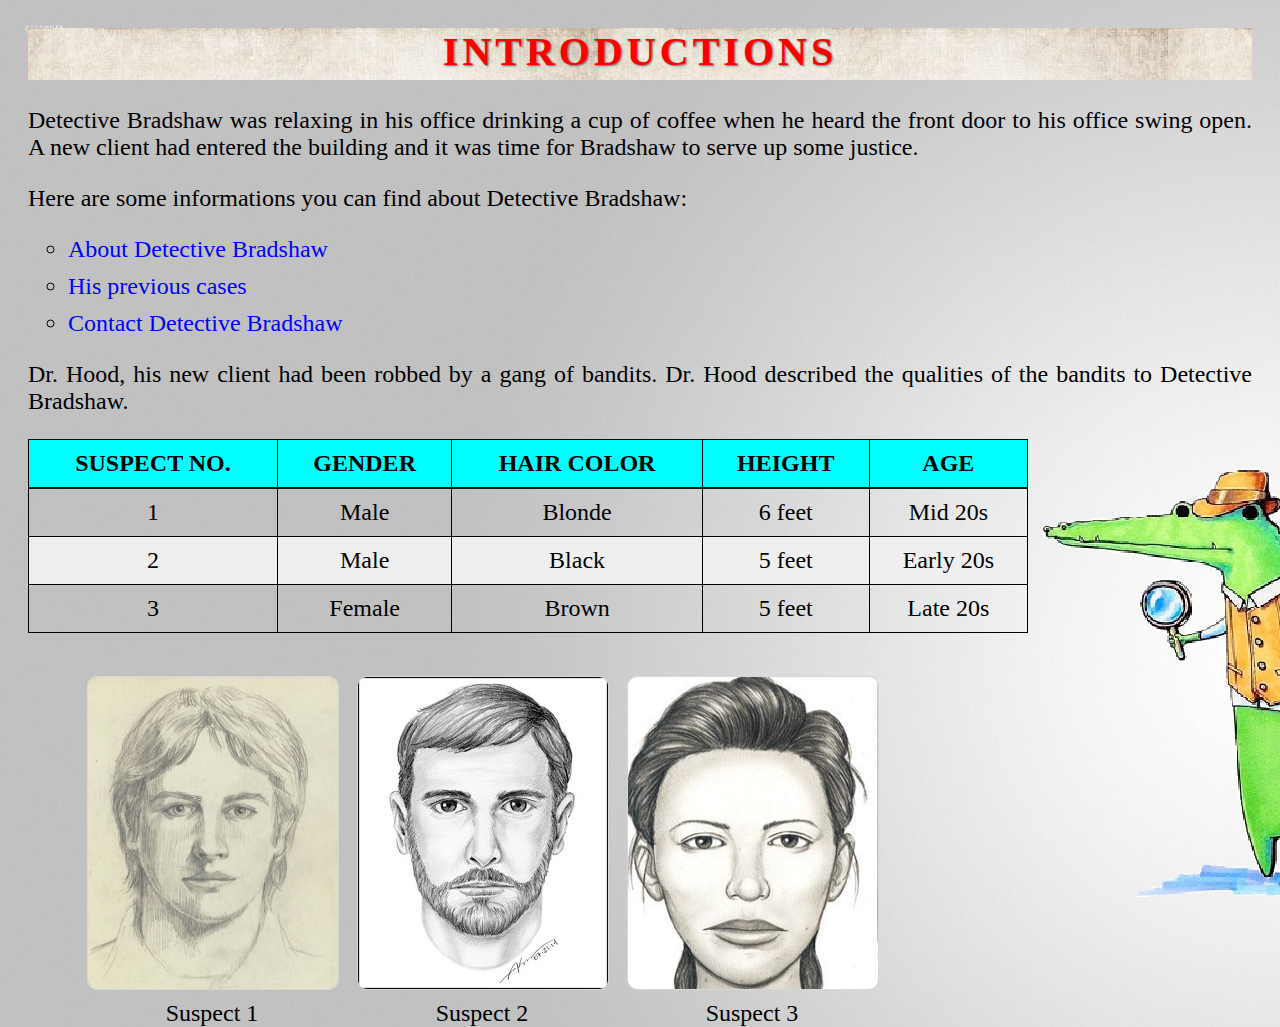
<file: index.html>
<html>
    <link href="styles.css" type="text/css" rel="stylesheet" />
    <body>
        <h1>Introductions</h1>
        <p class="intro">Detective Bradshaw was relaxing in his office drinking a cup of coffee when he heard the front door to his office swing open. A new client had entered the building and it was time for Bradshaw to serve up some justice. </p>
        <p>
        Here are some informations you can find about Detective Bradshaw:
            <ul>
                <li><a href="About.html">About Detective Bradshaw</a></li>
                <li><a href="Works.html">His previous cases</a></li>
                <li><a href="Contact.html">Contact Detective Bradshaw</a></li>
            </ul>
        </p>
        <p>
        Dr. Hood, his new client had been robbed by a gang of bandits. Dr. Hood described the qualities of the bandits to Detective Bradshaw. 
        </p>
        <table cellpadding="10" cellspacing="5">
            <tr>
                <th>Suspect No.</th>
                <th>Gender</th>
                <th>Hair color</th>
                <th>Height</th>
                <th>Age</th>
            </tr>
            <tr>
                <td> 1</td>  
                <td> Male</td>  
                <td> Blonde </td>
                <td>6 feet</td>
                <td>Mid 20s </td>
            </tr>
            <tr class="even">
                <td> 2</td>  
                <td> Male</td>  
                <td> Black</td>
                <td>5 feet </td>
                <td>Early 20s </td>
            </tr>
            <tr>
                <td> 3</td>  
                <td> Female</td>  
                <td> Brown</td>
                <td>5 feet</td>
                <td>Late 20s </td>
            </tr>
        </table>  
        <div class="pic">
            <figure>
                <img src="Suspect1.jpg" alt="Suspect 1" width="250" height="325" />
                <figcaption>Suspect 1</figcaption>
            </figure>
        </div>
        <div class="pic">
            <figure>
                <img src="Suspect2.jpg" alt="Suspect 2" width="250" height="312" />
                <figcaption>Suspect 2</figcaption>
            </figure>
        </div>
        <div class="pic">
            <figure>
                <img src="Suspect3.png" alt="Suspect 3" width="250" height="384" />
                <figcaption>Suspect 3</figcaption>
            </figure>
        </div>
    </body>
</html>
</file>
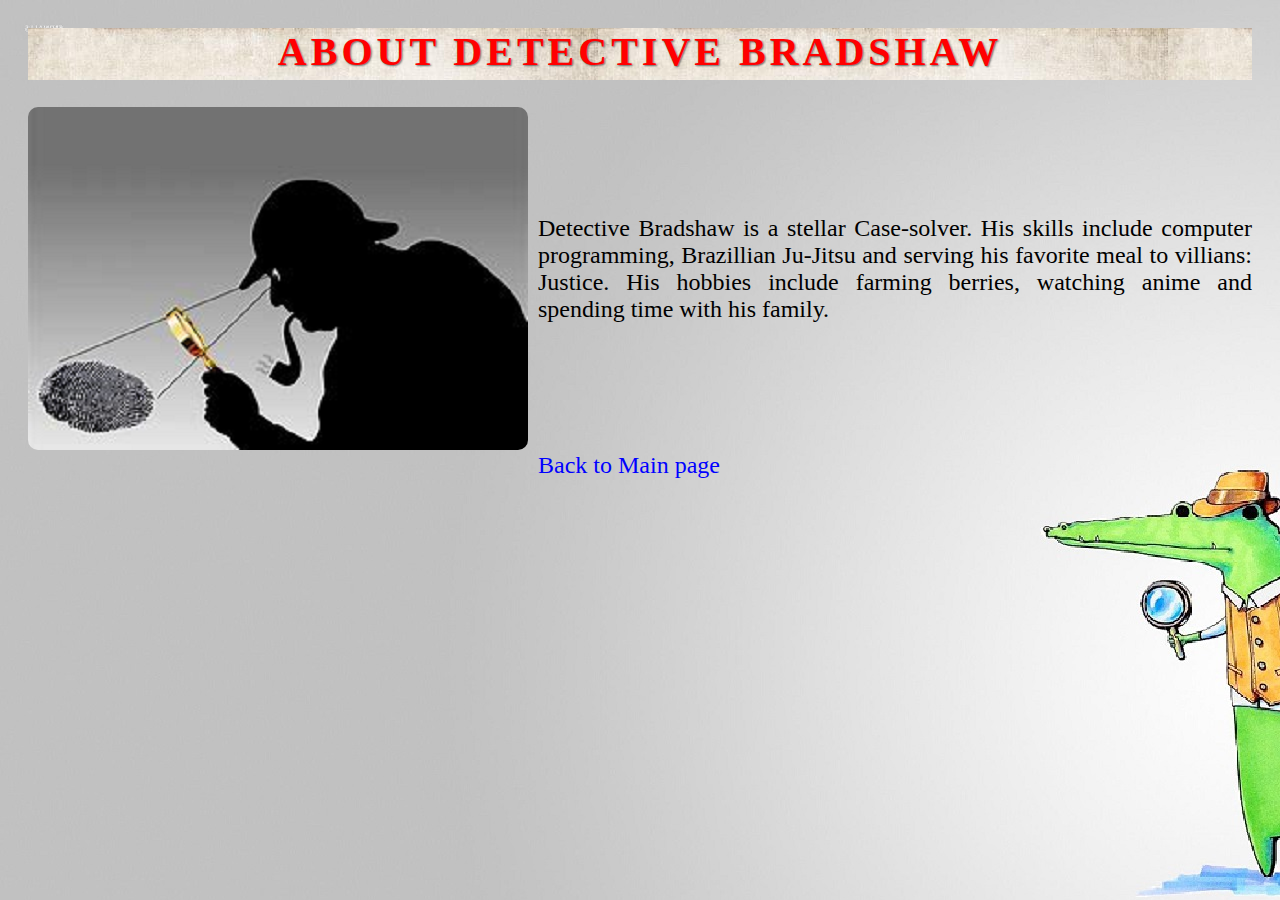
<file: About.html>
<html>
    <link href="styles.css" type="text/css" rel="stylesheet" />
    <body>
        <h1>About Detective Bradshaw</h1>
        <p>
            <img class="align-left" src="detectivebradshaw.png" alt="Detective Bradshaw" width="500" height="343" />
            <br /><br /><br /><br />Detective Bradshaw is a stellar Case-solver. His skills include computer programming, Brazillian Ju-Jitsu and serving his favorite meal to villians: Justice. His hobbies include farming berries, watching anime and spending time with his family. 
        </p>
        <br /><br /><br />
        <p><a href="index.html"> Back to Main page</a></p>
    </body>
</html>
</file>
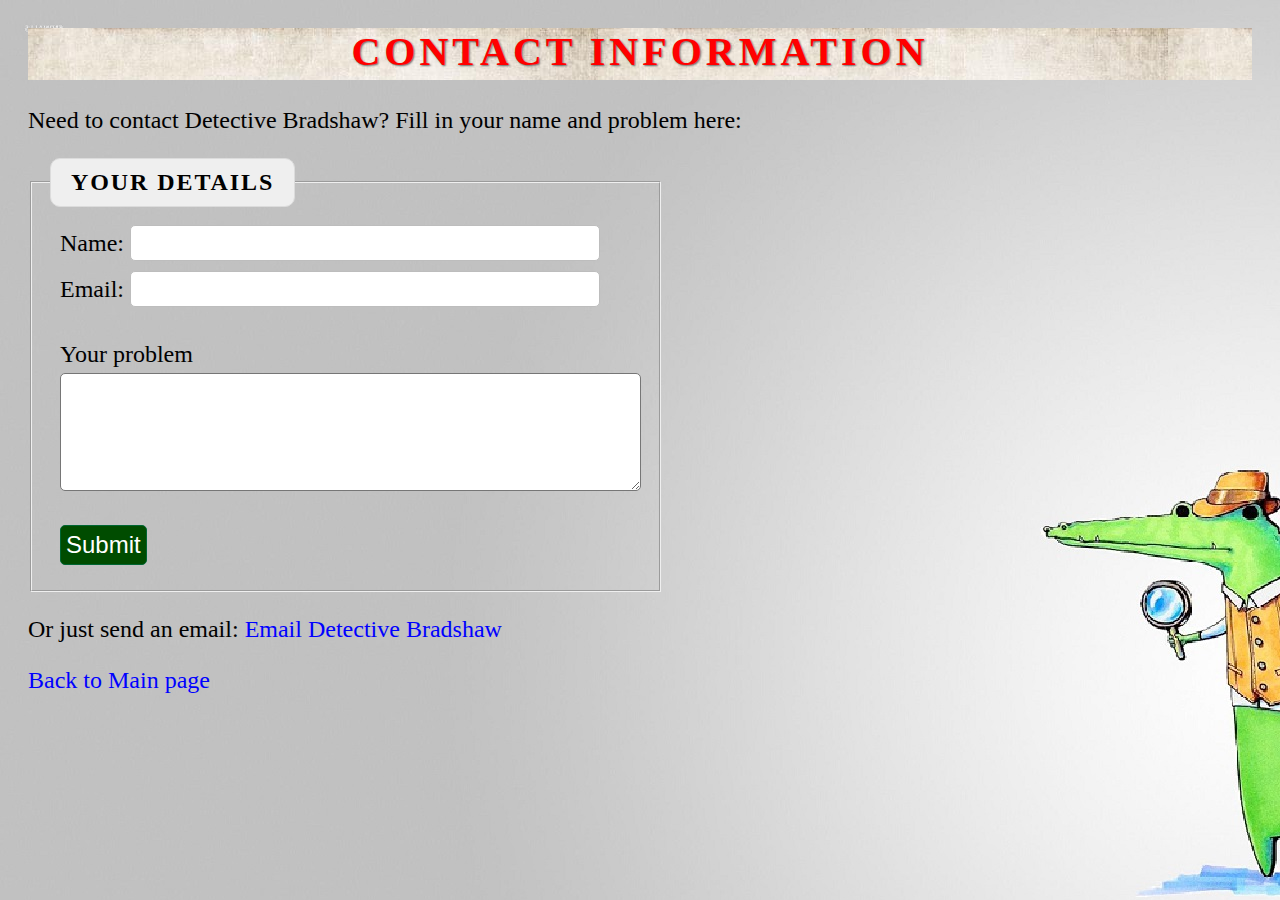
<file: Contact.html>
<html>
    <link href="styles.css" type="text/css" rel="stylesheet" />
    <body>
        <h1>Contact Information</h1>
        <p>Need to contact Detective Bradshaw? Fill in your name and problem here:</p>
        <form action="somethingsneaky.com" method="get">
            <fieldset> 
                <legend> 
                    Your Details
                </legend>
                <label> 
                    Name: 
                    <input type="text" name = "name" size = "30" maxlength="100">
                </label>
                <br />
             <label> 
                    Email: 
                    <input type="email" name = "email" size = "30" maxlength="100">
                </label>
                <br />
                <p> 
                <label> 
                    Your problem
                </label>
                <br />
                    <textarea rows="4" cols="40" id="comments"></textarea>
                </p>
                <input type = "submit" value = "Submit" />
            </fieldset>
        </form>
        <p>Or just send an email: <a href="mailto:detective.bradshaw@crimefighting.org"> 
        Email Detective Bradshaw</a></p>
        <a href="index.html"> Back to Main page</a>
    </body>
</html>
</file>
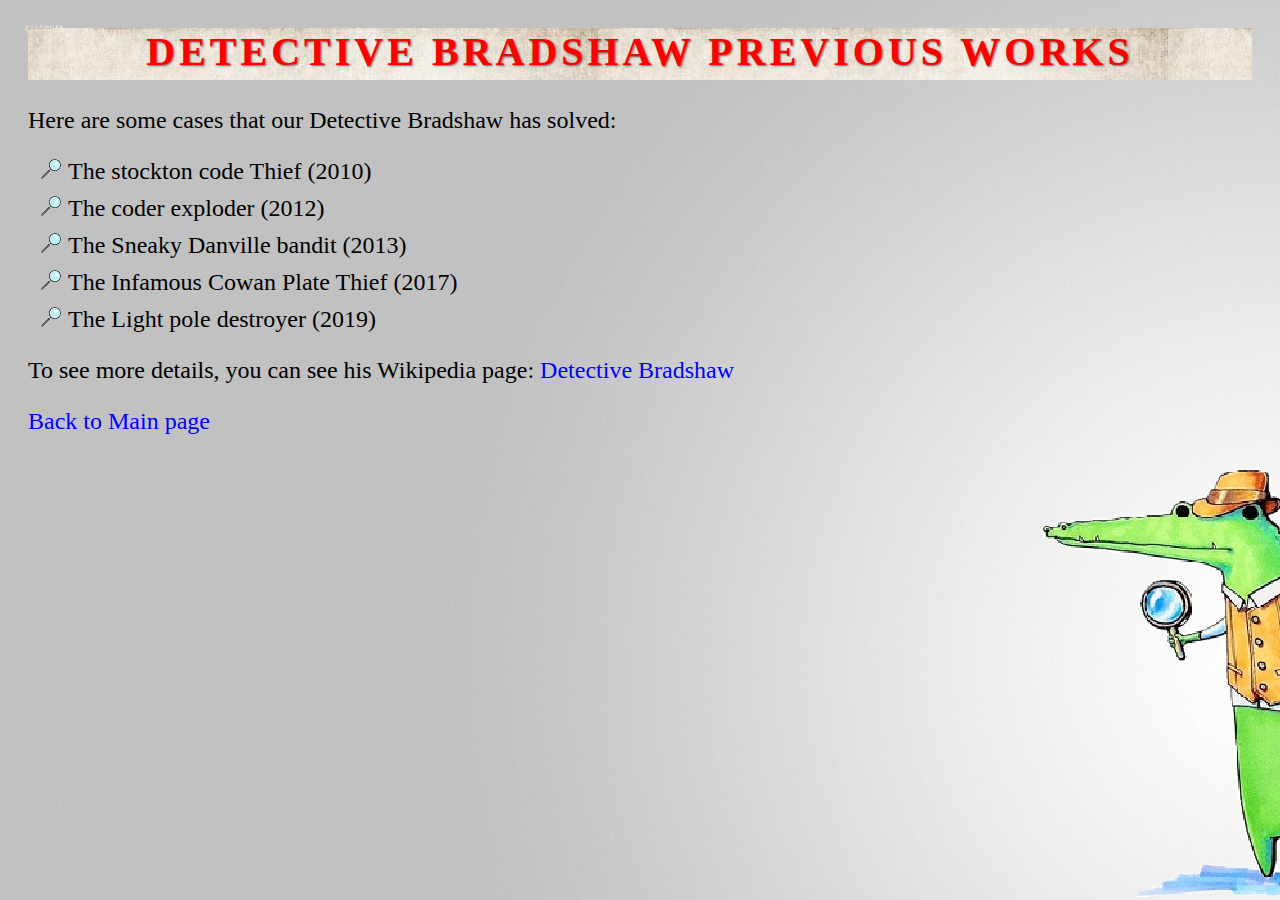
<file: Works.html>
<html>
    <link href="styles.css" type="text/css" rel="stylesheet" />
    <body>
        <h1>Detective Bradshaw Previous Works</h1>
        <p>Here are some cases that our Detective Bradshaw has solved:</p>
        <ul class="work">
            <li>The stockton code Thief (2010)</li>
            <li>The coder exploder (2012) </li>
            <li> The Sneaky Danville bandit (2013) </li>
            <li> The Infamous Cowan Plate Thief (2017) </li>
            <li>The Light pole destroyer (2019) </li>
        </ul>
        <p>To see more details, you can see his Wikipedia page: <a href="something.com">Detective Bradshaw</a></p>
        <a href="index.html"> Back to Main page</a>
    </body>
</html>
</file>
<file: styles.css>
body
{
    padding: 20px;
    background-color: floralwhite;
    background-image: url("wallpaper.jpg");
    font-size: 24px;
    font-family: serif;
}

h1
{
    font-weight: bold;   
    font-family: cursive;  
    font-size: 40px;
    text-shadow: 1px 1px 2px #666666;
    padding-bottom: 5px;
    letter-spacing: 0.1em;
    text-transform: uppercase;
    color: red;
    text-align: center;
    background-image: url("textborder.jpg");
    background-repeat: repeat-x;
}

p
{
    font-family: inherit;
    text-align: justify;
}

a
{
    text-decoration: none;
}

a:link
{
    color: blue;
}

a:visited
{
    color: purple;
}

a:hover
{
    text-decoration: underline;
    color: green;
    font-style: italic;
}

table
{
    width: 1000px;
    border-collapse: collapse;
    font-size: inherit;
}

th, td
{
    border: 1px solid;
    border-collapse: collapse;
    text-align: center;
    font-size: inherit;
}

th
{
    background-color: cyan;
    text-transform: uppercase;
    border-bottom: 2px solid #111111;
}

tr.even
{
    background-color: #efefef;
}

td:hover
{
    background-color: #c3e6e5;
}

img
{
    border-radius: 10px;
}

input
{
    color: #5a5854;
    border: 1px solid #bdbdbd;
    border-radius: 5px;
    padding: 3px 3px 3px 15px;
    margin-bottom: 10px;
    text-align: left;
}

input:focus, input:hover
{
    background-color: #ffffff;
    border: 1px solid #b1e1e4;
}

textarea
{
    border-radius: 5px;
    margin-left: 10px;
    margin-top: 5px;
    font-size: 24px;
    font-family: sans-serif;
}

legend
{
    text-transform: uppercase;
    background-color: #efefef;
    border: 1px solid #dcdcdc;
    padding: 10px 20px;
    margin-bottom: 10px;
    border-radius: 10px;
    font-size: 24px;
    letter-spacing: 0.08em;
    font-weight: bold;
}

fieldset
{
    width: 530px;
}

label
{
    padding-left: 10px;
    padding-bottom: 5px;
}

input
{
    font-size: 24px;
    font-family: sans-serif;
}

input[type = "submit"]
{
    border: 1px solid #006633;
    background-color: #004c00;
    color: #ffffff;
    border-radius: 5px;
    padding: 5px;
    margin-top: 10px;
    margin-left: 10px;
}

input[type = "submit"]:hover
{
    border: 1px solid #006633;
    background-color: #00cc33;
    color: #ffffff;
    cursor: pointer;
}

ul
{
    list-style-type: circle;
}

ul.work
{
    list-style-image: url("magnifying-glass.png");
}

li
{
    margin: 10px 0px 0px 0px;
}

.pic
{
    width: 250px;
    float: left;
    margin: 10px;
    height: 350px;
}

figure
{
    display: block;
    width: 250px;
    height: 330px;
    padding: 9px;
    text-align: center;
}

figure img
{
    width: 250px;
    height: 312px;
    border: 1px solid #d6d6d6;
}

figcaption
{
    margin-top: 10px;
}

img.align-left
{
    float: left;
    margin-right: 10px;
    margin-bottom: 10px;
}
</file>
